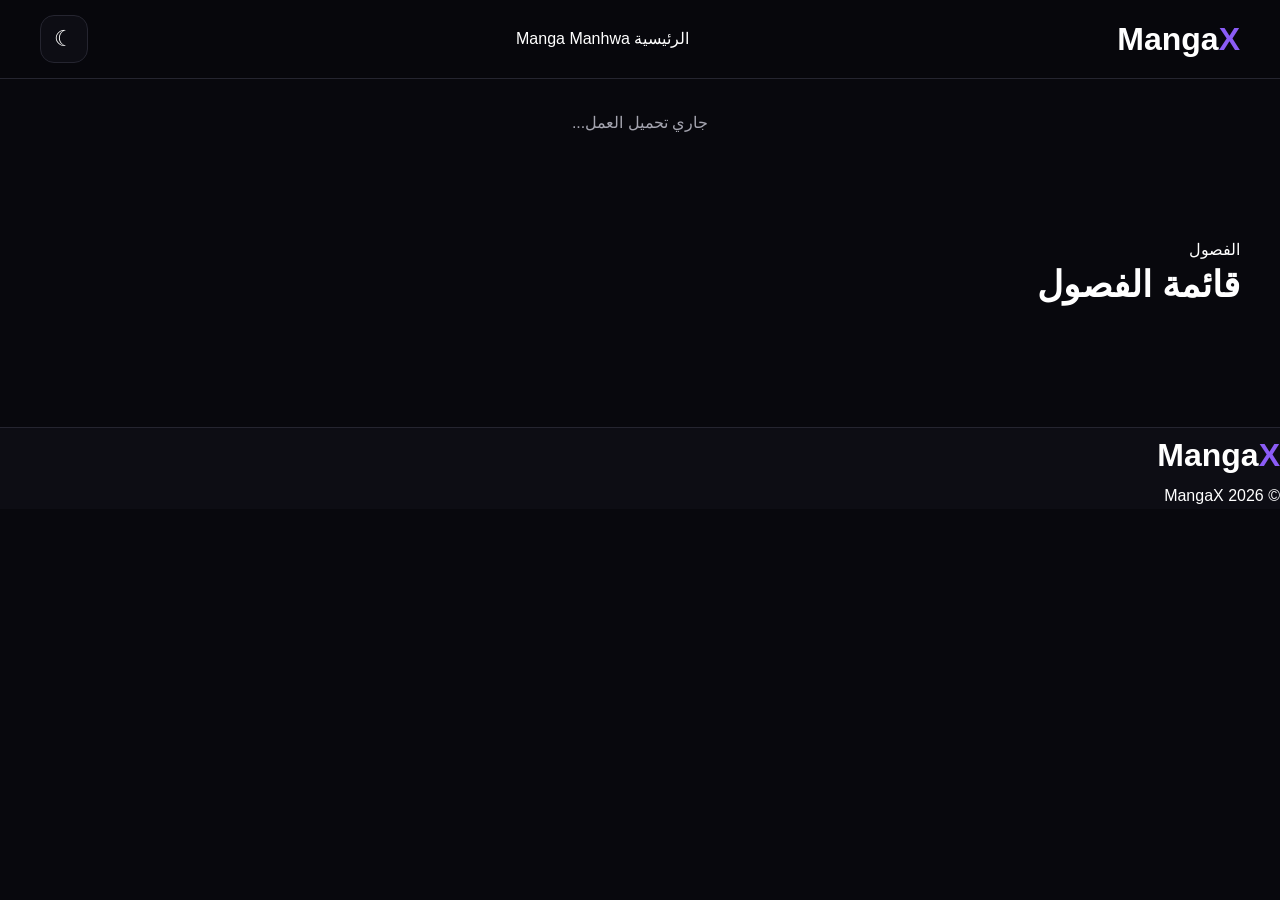
<file: manga.html>
<!DOCTYPE html>
<html lang="ar" dir="rtl">

<head>

    <meta charset="UTF-8">

    <meta
        name="viewport"
        content="width=device-width, initial-scale=1.0">

    <title>MangaX</title>

    <link
        rel="stylesheet"
        href="style.css">

</head>

<body>


<header class="header">

    <div class="header-inner">

        <a href="index.html" class="logo">
            Manga<span>X</span>
        </a>

        <nav>

            <a href="index.html">
                الرئيسية
            </a>

            <a href="index.html#manga">
                Manga
            </a>

            <a href="index.html#manhwa">
                Manhwa
            </a>

        </nav>

        <button
            id="themeBtn"
            class="icon-btn">

            ☾

        </button>

    </div>

</header>


<main>

    <div
        id="mangaDetails"
        class="manga-details">

        <div class="loading">
            جاري تحميل العمل...
        </div>

    </div>


    <section class="section">

        <div class="section-title">

            <div>

                <span>
                    الفصول
                </span>

                <h2>
                    قائمة الفصول
                </h2>

            </div>

        </div>


        <div
            id="chapterList"
            class="chapter-list">

        </div>

    </section>

</main>


<footer>

    <div class="logo">
        Manga<span>X</span>
    </div>

    <p>
        © 2026 MangaX
    </p>

</footer>


<script src="script.js"></script>

</body>
</html>
</file>
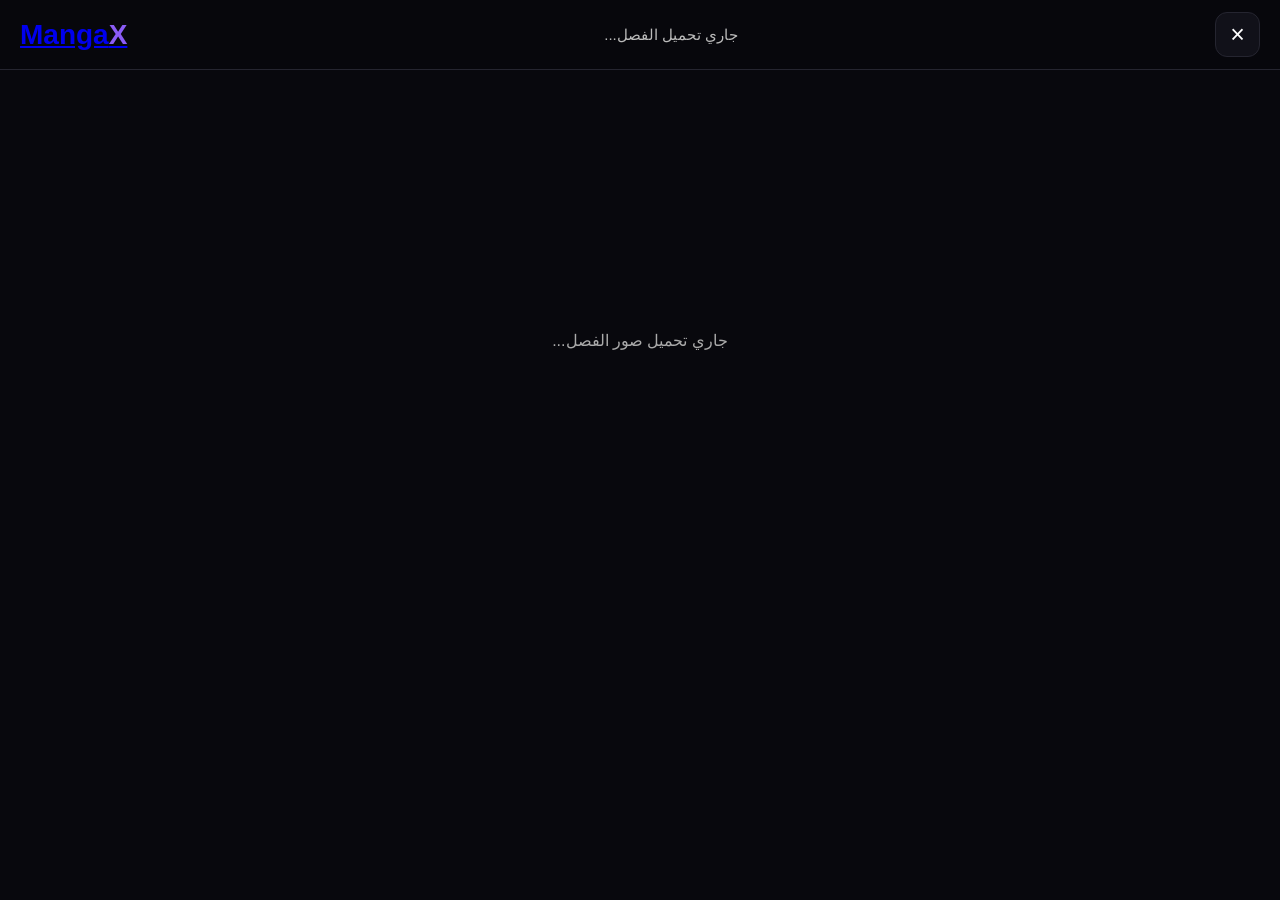
<file: reader.html>
<!DOCTYPE html>
<html lang="ar" dir="rtl">

<head>

    <meta charset="UTF-8">

    <meta
        name="viewport"
        content="width=device-width, initial-scale=1.0"
    >

    <meta
        name="theme-color"
        content="#0b0b10"
    >

    <title>MangaX Reader</title>

    <style>

        * {
            box-sizing: border-box;
            margin: 0;
            padding: 0;
        }

        html,
        body {
            background: #08080d;
            color: white;

            font-family:
                Arial,
                Tahoma,
                sans-serif;
        }

        body {
            min-height: 100vh;
        }

        .reader-header {

            position: sticky;

            top: 0;

            z-index: 100;

            height: 70px;

            display: flex;

            align-items: center;

            justify-content: space-between;

            padding: 0 20px;

            background:
                rgba(8,8,13,.95);

            backdrop-filter:
                blur(15px);

            border-bottom:
                1px solid #252530;
        }

        .reader-logo {

            font-size: 28px;

            font-weight: 900;
        }

        .reader-logo span {
            color: #8b5cf6;
        }

        .chapter-title {

            color: #bbb;

            font-size: 15px;

            text-align: center;

            white-space: nowrap;

            overflow: hidden;

            text-overflow: ellipsis;

            max-width: 50%;
        }

        .close-btn {

            width: 45px;

            height: 45px;

            border-radius: 12px;

            border:
                1px solid #252530;

            background: #111119;

            color: white;

            text-decoration: none;

            display: grid;

            place-items: center;

            font-size: 25px;
        }

        .reader {

            width: 100%;

            display: flex;

            flex-direction: column;

            align-items: center;

            padding-bottom: 50px;
        }

        .page {

            width: auto;

            max-width: 100%;

            height: auto;

            display: block;

            margin: 0 auto;

            background: #111;

            object-fit: contain;
        }

        .loading {

            min-height: 60vh;

            display: grid;

            place-items: center;

            color: #aaa;

            padding: 30px;

            text-align: center;
        }

        .error {

            min-height: 60vh;

            display: grid;

            place-items: center;

            text-align: center;

            padding: 30px;

            color: #aaa;
        }

        .error h2 {

            color: white;

            margin-bottom: 10px;
        }

        .back {

            display: inline-block;

            margin-top: 20px;

            padding: 11px 20px;

            border-radius: 10px;

            background: #8b5cf6;

            color: white;

            text-decoration: none;
        }

        @media (max-width: 600px) {

            .reader-header {
                height: 60px;

                padding: 0 10px;
            }

            .reader-logo {
                font-size: 23px;
            }

            .chapter-title {
                font-size: 12px;

                max-width: 45%;
            }

            .close-btn {
                width: 40px;
                height: 40px;
            }

            .page {
                width: 100%;

                max-width: 100%;
            }

        }

    </style>

</head>


<body>


<header class="reader-header">

    <a
        href="index.html"
        class="close-btn">
        ×
    </a>


    <div
        class="chapter-title"
        id="chapterTitle">
        جاري تحميل الفصل...
    </div>


    <a
        href="index.html"
        class="reader-logo">
        Manga<span>X</span>
    </a>

</header>


<main
    class="reader"
    id="reader">

    <div class="loading">
        جاري تحميل صور الفصل...
    </div>

</main>


<script>

"use strict";


/* =========================================================
   GET CHAPTER URL
========================================================= */

const params =
    new URLSearchParams(
        window.location.search
    );


const params = new URLSearchParams(location.search);
const chapterParam = params.get("chapter") || "";
const chapter = chapterParam.replace(/^\/+/, "");


const reader =
    document.getElementById("reader");


const chapterTitle =
    document.getElementById("chapterTitle");


/* =========================================================
   START
========================================================= */

if (!chapterUrl) {

    showError(
        "لم يتم تحديد الفصل."
    );

} else {

    loadChapter(chapterUrl);

}


/* =========================================================
   LOAD CHAPTER HTML
========================================================= */

async function loadChapter(url) {

    try {

        chapterTitle.textContent =
            decodeURIComponent(
                url.split("/").pop()
            );


        const response =
            await fetch(url, {
                cache: "no-store"
            });


        if (!response.ok) {

            throw new Error(
                `HTTP ${response.status}`
            );

        }


        const html =
            await response.text();


        /*
           تحويل HTML الفصل إلى Document
        */

        const parser =
            new DOMParser();


        const documentHTML =
            parser.parseFromString(
                html,
                "text/html"
            );


        /*
           استخراج كل الصور
        */

        const images =
            Array.from(
                documentHTML.querySelectorAll("img")
            );


        if (!images.length) {

            showError(
                "لم يتم العثور على أي صور داخل ملف الفصل."
            );

            return;

        }


        reader.innerHTML = "";


        /*
           عرض الصور بالترتيب
        */

        images.forEach(
            (originalImage, index) => {

                const image =
                    document.createElement("img");


                let imageUrl =
                    originalImage.getAttribute("src");


                /*
                   دعم lazy loading
                */

                if (
                    !imageUrl ||
                    imageUrl === "#"
                ) {

                    imageUrl =
                        originalImage.getAttribute(
                            "data-src"
                        );

                }


                if (!imageUrl) return;


                /*
                   تحويل الرابط النسبي
                   إلى رابط كامل بناءً
                   على مكان ملف الفصل
                */

                try {

                    imageUrl =
                        new URL(
                            imageUrl,
                            new URL(
                                url,
                                window.location.href
                            )
                        ).href;

                } catch (e) {

                    console.error(
                        "رابط صورة غير صالح:",
                        imageUrl
                    );

                    return;

                }


                image.className =
                    "page";


                image.loading =
                    index === 0
                        ? "eager"
                        : "lazy";


                image.decoding =
                    "async";


                image.src =
                    imageUrl;


                image.alt =
                    `صفحة ${index + 1}`;


                image.onerror =
                    function () {

                        console.error(
                            "تعذر تحميل الصورة:",
                            imageUrl
                        );

                    };


                reader.appendChild(image);

            }
        );


        if (!reader.children.length) {

            showError(
                "لم يتم العثور على روابط صور صالحة."
            );

        }

    } catch (error) {

        console.error(
            "Reader Error:",
            error
        );


        showError(
            "تعذر تحميل ملف الفصل."
        );

    }

}


/* =========================================================
   ERROR
========================================================= */

function showError(message) {

    reader.innerHTML = `

        <div class="error">

            <div>

                <h2>
                    حدث خطأ
                </h2>

                <p>
                    ${escapeHTML(message)}
                </p>

                <a
                    href="index.html"
                    class="back">
                    العودة للرئيسية
                </a>

            </div>

        </div>

    `;

}


/* =========================================================
   ESCAPE
========================================================= */

function escapeHTML(value) {

    return String(value)
        .replaceAll("&", "&amp;")
        .replaceAll("<", "&lt;")
        .replaceAll(">", "&gt;")
        .replaceAll('"', "&quot;")
        .replaceAll("'", "&#039;");

}

</script>

</body>
</html>
</file>
<file: style.css>
* {
    box-sizing: border-box;
    margin: 0;
    padding: 0;
}

:root {
    --bg: #08080d;
    --bg2: #0d0d14;
    --card: #111119;
    --card2: #161620;

    --text: #ffffff;
    --muted: #a5a5b0;

    --border: #252530;

    --purple: #8b5cf6;
    --purple2: #6d28d9;

    --green: #22c55e;

    --radius: 16px;
}

html {
    scroll-behavior: smooth;
}

body {
    background: var(--bg);
    color: var(--text);

    font-family:
        Arial,
        Tahoma,
        sans-serif;

    line-height: 1.7;

    overflow-x: hidden;
}

a {
    color: inherit;
    text-decoration: none;
}

button,
input {
    font: inherit;
}


/* ================= HEADER ================= */

.header {
    position: sticky;
    top: 0;
    z-index: 1000;

    background: rgba(8, 8, 13, .94);

    backdrop-filter: blur(15px);

    border-bottom: 1px solid var(--border);
}

.header-inner {
    width: min(1200px, calc(100% - 32px));

    min-height: 78px;

    margin: auto;

    display: flex;

    align-items: center;

    justify-content: space-between;

    gap: 25px;
}

.logo {
    font-size: 32px;

    font-weight: 900;

    white-space: nowrap;
}

.logo span {
    color: var(--purple);
}

.navigation {
    display: flex;

    align-items: center;

    gap: 30px;
}

.navigation a {
    color: var(--muted);

    font-size: 15px;

    transition: .2s;
}

.navigation a:hover,
.navigation a.active {
    color: white;
}

.header-actions {
    display: flex;

    align-items: center;

    gap: 8px;
}

.icon-btn,
.menu-btn {
    width: 48px;
    height: 48px;

    border: 1px solid var(--border);

    border-radius: 14px;

    background: var(--bg2);

    color: white;

    cursor: pointer;

    font-size: 22px;

    display: grid;

    place-items: center;

    transition: .2s;
}

.icon-btn:hover,
.menu-btn:hover {
    border-color: var(--purple);

    color: var(--purple);
}

.menu-btn {
    display: none;
}


/* ================= SEARCH ================= */

.search-panel {
    display: none;

    padding: 15px;

    background: var(--bg2);

    border-bottom: 1px solid var(--border);
}

.search-panel.open {
    display: block;
}

.search-container {
    width: min(700px, 100%);

    margin: auto;

    position: relative;
}

.search-container input {
    width: 100%;

    height: 52px;

    padding: 0 20px 0 50px;

    background: var(--card);

    border: 1px solid var(--border);

    border-radius: 14px;

    outline: none;

    color: white;
}

.search-container input:focus {
    border-color: var(--purple);
}

.search-container button {
    position: absolute;

    left: 10px;
    top: 50%;

    transform: translateY(-50%);

    border: 0;

    background: transparent;

    color: var(--muted);

    font-size: 25px;

    cursor: pointer;
}


/* ================= HERO ================= */

.hero {
    position: relative;

    min-height: 550px;

    overflow: hidden;

    display: flex;

    align-items: center;
}

.hero-background {
    position: absolute;

    inset: 0;

    background-image:
        url("https://picsum.photos/1600/900?random=900");

    background-size: cover;

    background-position: center;

    filter: blur(1px);
}

.hero-overlay {
    position: absolute;

    inset: 0;

    background:
        linear-gradient(
            90deg,
            rgba(8,8,13,.98) 0%,
            rgba(8,8,13,.82) 45%,
            rgba(8,8,13,.3) 100%
        );
}

.hero-content {
    position: relative;

    z-index: 2;

    width: min(1200px, calc(100% - 32px));

    margin: auto;

    padding: 80px 0;

    max-width: 650px;
}

.hero-badge {
    display: inline-block;

    padding: 7px 13px;

    border-radius: 100px;

    background: rgba(139,92,246,.15);

    border: 1px solid rgba(139,92,246,.4);

    color: #c4b5fd;

    margin-bottom: 18px;
}

.hero h1 {
    font-size: clamp(40px, 6vw, 70px);

    line-height: 1.1;

    margin-bottom: 20px;
}

.hero p {
    color: #d2d2da;

    font-size: 18px;

    max-width: 600px;

    margin-bottom: 22px;
}

.hero-info {
    display: flex;

    gap: 18px;

    flex-wrap: wrap;

    color: #ddd;

    margin-bottom: 25px;
}

.hero-buttons {
    display: flex;

    gap: 12px;

    flex-wrap: wrap;
}

.btn {
    padding: 13px 23px;

    border-radius: 12px;

    font-weight: 700;

    transition: .2s;
}

.btn.primary {
    background: var(--purple);
}

.btn.primary:hover {
    background: var(--purple2);

    transform: translateY(-2px);
}

.btn.secondary {
    border: 1px solid var(--border);

    background: rgba(0,0,0,.35);
}

.btn.secondary:hover {
    border-color: var(--purple);
}


/* ================= SECTION ================= */

.section {
    width: min(1200px, calc(100% - 32px));

    margin: auto;

    padding: 70px 0;
}

.section-heading {
    display: flex;

    align-items: end;

    justify-content: space-between;

    gap: 20px;

    margin-bottom: 30px;
}

.small-title {
    color: var(--purple);

    font-size: 14px;
}

.section h2 {
    font-size: 36px;

    line-height: 1.2;
}

.manga-count {
    color: var(--muted);
}


/* ================= MANGA GRID ================= */

.manga-grid {
    display: grid;

    grid-template-columns:
        repeat(4, minmax(0, 1fr));

    gap: 18px;
}

.manga-card {
    min-width: 0;

    background: var(--card);

    border: 1px solid var(--border);

    border-radius: var(--radius);

    overflow: hidden;

    transition:
        transform .2s,
        border-color .2s;
}

.manga-card:hover {
    transform: translateY(-5px);

    border-color: var(--purple);
}

.cover-container {
    position: relative;

    aspect-ratio: 2 / 3;

    overflow: hidden;

    background: #181820;
}

.cover-container img {
    width: 100%;
    height: 100%;

    display: block;

    object-fit: cover;

    transition: .3s;
}

.manga-card:hover .cover-container img {
    transform: scale(1.04);
}

.status {
    position: absolute;

    top: 10px;
    right: 10px;

    padding: 5px 9px;

    border-radius: 8px;

    font-size: 12px;

    font-weight: 700;

    backdrop-filter: blur(8px);
}

.status.ongoing {
    background: rgba(34,197,94,.9);
}

.status.completed {
    background: rgba(100,100,110,.9);
}

.favorite {
    position: absolute;

    top: 10px;
    left: 10px;

    width: 36px;
    height: 36px;

    border: 1px solid rgba(255,255,255,.2);

    border-radius: 10px;

    background: rgba(0,0,0,.55);

    color: white;

    cursor: pointer;

    font-size: 20px;
}

.favorite.active {
    color: #f43f5e;
}

.manga-content {
    padding: 14px;
}

.manga-content h3 {
    font-size: 18px;

    margin-bottom: 5px;

    white-space: nowrap;

    overflow: hidden;

    text-overflow: ellipsis;
}

.rating {
    color: #fbbf24;

    margin-bottom: 7px;
}

.chapter-row {
    display: flex;

    justify-content: space-between;

    gap: 8px;

    color: var(--muted);

    font-size: 13px;

    margin-bottom: 12px;
}

.card-buttons {
    display: grid;

    grid-template-columns: 1fr 1fr;

    gap: 7px;
}

.read-btn,
.download-btn {
    text-align: center;

    padding: 9px 5px;

    border-radius: 9px;

    font-size: 13px;

    font-weight: 700;
}

.read-btn {
    background: var(--purple);
}

.download-btn {
    background: var(--card2);

    border: 1px solid var(--border);
}


/* ================= POPULAR ================= */

.popular-list {
    display: grid;

    grid-template-columns:
        repeat(4, minmax(0, 1fr));

    gap: 18px;
}

.popular-item {
    position: relative;

    background: var(--card);

    border: 1px solid var(--border);

    border-radius: var(--radius);

    overflow: hidden;

    padding-bottom: 15px;
}

.popular-item img {
    width: 100%;

    aspect-ratio: 2 / 3;

    object-fit: cover;

    display: block;
}

.popular-item > div {
    padding: 12px 14px;
}

.popular-item h3 {
    font-size: 18px;
}

.popular-item p {
    color: var(--muted);

    font-size: 14px;
}

.popular-item strong {
    color: #fbbf24;
}

.rank {
    position: absolute;

    top: 10px;
    right: 10px;

    background: rgba(0,0,0,.7);

    padding: 5px 10px;

    border-radius: 8px;

    font-weight: 900;
}


/* ================= EMPTY ================= */

.no-results {
    text-align: center;

    padding: 70px 20px;

    color: var(--muted);
}

.no-results-icon {
    font-size: 45px;

    margin-bottom: 10px;
}

.no-results h3 {
    color: white;

    font-size: 22px;
}


/* ================= LOADING ================= */

.loading {
    color: var(--muted);

    text-align: center;

    padding: 30px;

    grid-column: 1 / -1;
}


/* ================= FOOTER ================= */

footer {
    margin-top: 50px;

    border-top: 1px solid var(--border);

    background: var(--bg2);
}

.footer-inner {
    width: min(1200px, calc(100% - 32px));

    margin: auto;

    padding: 45px 0;

    display: flex;

    justify-content: space-between;

    gap: 30px;
}

.footer-inner p {
    color: var(--muted);
}

.footer-links {
    display: flex;

    gap: 20px;

    flex-wrap: wrap;

    align-items: center;
}

.footer-links a {
    color: var(--muted);
}

.copyright {
    border-top: 1px solid var(--border);

    padding: 18px;

    text-align: center;

    color: var(--muted);

    font-size: 13px;
}


/* ================= LIGHT MODE ================= */

body.light {
    --bg: #f5f5f7;
    --bg2: #ffffff;
    --card: #ffffff;
    --card2: #f0f0f3;

    --text: #111118;
    --muted: #666674;

    --border: #dedee5;
}

body.light .header {
    background: rgba(255,255,255,.94);
}

body.light .hero-overlay {
    background:
        linear-gradient(
            90deg,
            rgba(245,245,247,.98),
            rgba(245,245,247,.7)
        );
}

body.light .hero p {
    color: #444;
}

body.light .btn.secondary {
    background: white;
}


/* ================= TABLET ================= */

@media (max-width: 900px) {

    .navigation {
        display: none;
    }

    .menu-btn {
        display: grid;
    }

    .manga-grid,
    .popular-list {
        grid-template-columns:
            repeat(3, minmax(0, 1fr));
    }

}


/* ================= MOBILE ================= */

@media (max-width: 600px) {

    .header-inner {
        min-height: 68px;

        width: calc(100% - 20px);

        gap: 7px;
    }

    .logo {
        font-size: 27px;
    }

    .header-actions {
        order: 2;
    }

    .icon-btn,
    .menu-btn {
        width: 42px;
        height: 42px;

        border-radius: 11px;
    }

    .hero {
        min-height: 500px;
    }

    .hero-content {
        width: calc(100% - 24px);

        padding: 60px 0;
    }

    .hero h1 {
        font-size: 42px;
    }

    .hero p {
        font-size: 16px;
    }

    .section {
        width: calc(100% - 20px);

        padding: 50px 0;
    }

    .section-heading {
        align-items: start;

        flex-direction: column;
    }

    .section h2 {
        font-size: 30px;
    }

    /*
       مهم:
       على الجوال بطاقتين بجانب بعض
    */

    .manga-grid {
        grid-template-columns:
            repeat(2, minmax(0, 1fr));

        gap: 10px;
    }

    .popular-list {
        grid-template-columns:
            repeat(2, minmax(0, 1fr));

        gap: 10px;
    }

    .manga-content {
        padding: 9px;
    }

    .manga-content h3 {
        font-size: 15px;
    }

    .chapter-row {
        font-size: 11px;

        flex-direction: column;

        gap: 0;
    }

    .read-btn,
    .download-btn {
        font-size: 11px;

        padding: 8px 2px;
    }

    .status {
        font-size: 10px;

        padding: 4px 6px;
    }

    .favorite {
        width: 30px;
        height: 30px;

        font-size: 16px;
    }

    .popular-item h3 {
        font-size: 15px;
    }

    .popular-item p {
        font-size: 12px;
    }

    .footer-inner {
        flex-direction: column;
    }

}
</file>
